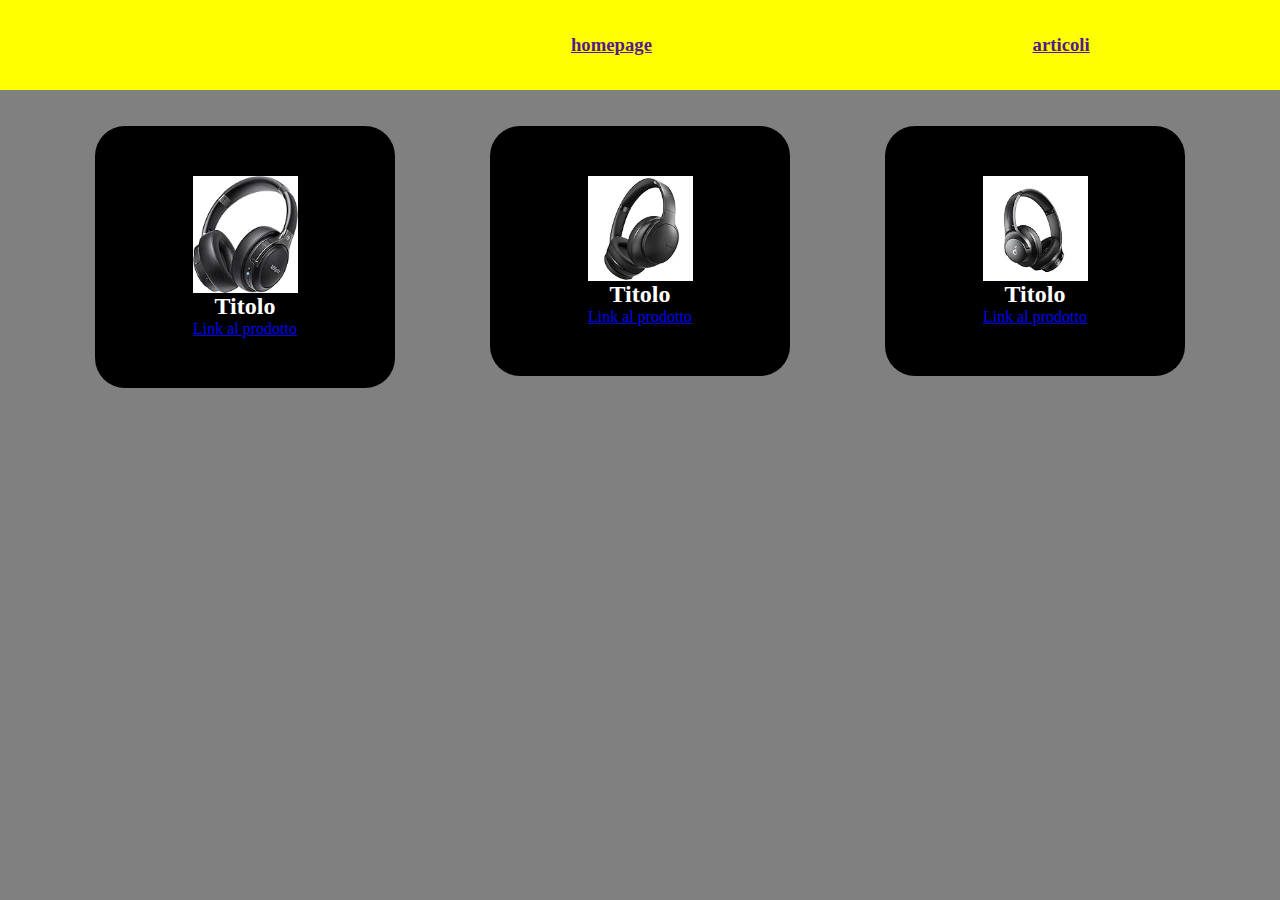
<file: index.html>
<!DOCTYPE html>
<html lang="en">
<head>
    <meta charset="UTF-8">
    <meta name="viewport" content="width=device-width, initial-scale=1.0">
    <title>Document</title>

    <link rel="stylesheet" href="style.css">
</head>
<body>

    <main>

        <nav class="navbar">
            <a href="">
                <div></div>
            </a>
            <a href="">
                <h3>homepage</h3>
            </a>
            <a href="">
                <h3>articoli</h3>
            </a>
        </nav>

        <section class="container">

            <article class="card">
                <img src="materials/C1.jpg" alt="">
                <h2>Titolo</h2>
                <a href="art1.html">Link al prodotto</a>
            </article>

            <article class="card">
                <img src="materials/C2.jpg" alt="">
                <h2>Titolo</h2>
                <a href="art2.html">Link al prodotto</a>
            </article>

            <article class="card">
                <img src="materials/C3.jpg" alt="">
                <h2>Titolo</h2>
                <a href="art3.html">Link al prodotto</a>
            </article>

        </section>

    </main>
    
</body>
</html>
</file>
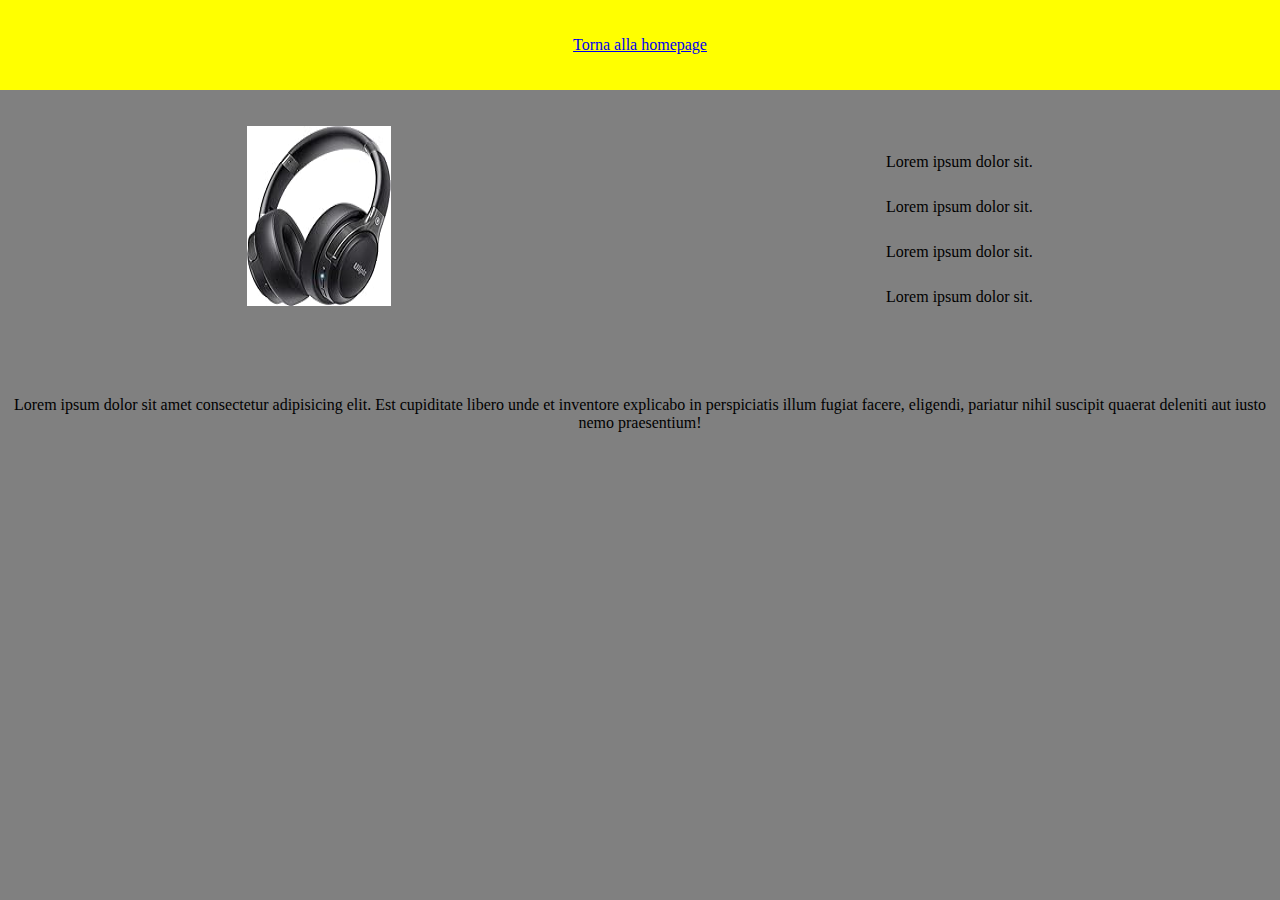
<file: art1.html>
<!DOCTYPE html>
<html lang="en">
<head>
    <meta charset="UTF-8">
    <meta name="viewport" content="width=device-width, initial-scale=1.0">
    <title>Document</title>

    <link rel="stylesheet" href="style.css">

</head>
<body>

    <main>

        <nav class="nav">
            <a href="index.html">Torna alla homepage</a>
        </nav>

        <section>
            <div class="artContainer">
                <img src="materials/C1.jpg" alt="">
                <div>
                    <p>Lorem ipsum dolor sit.</p>
                    <p>Lorem ipsum dolor sit.</p>
                    <p>Lorem ipsum dolor sit.</p>
                    <p>Lorem ipsum dolor sit.</p>
                </div>
            </div>
            <p class="description">
                Lorem ipsum dolor sit amet consectetur adipisicing elit. Est cupiditate libero unde et inventore explicabo in perspiciatis illum fugiat facere, eligendi, pariatur nihil suscipit quaerat deleniti aut iusto nemo praesentium!

            </p>
        </section>

    </main>
    
</body>
</html>
</file>
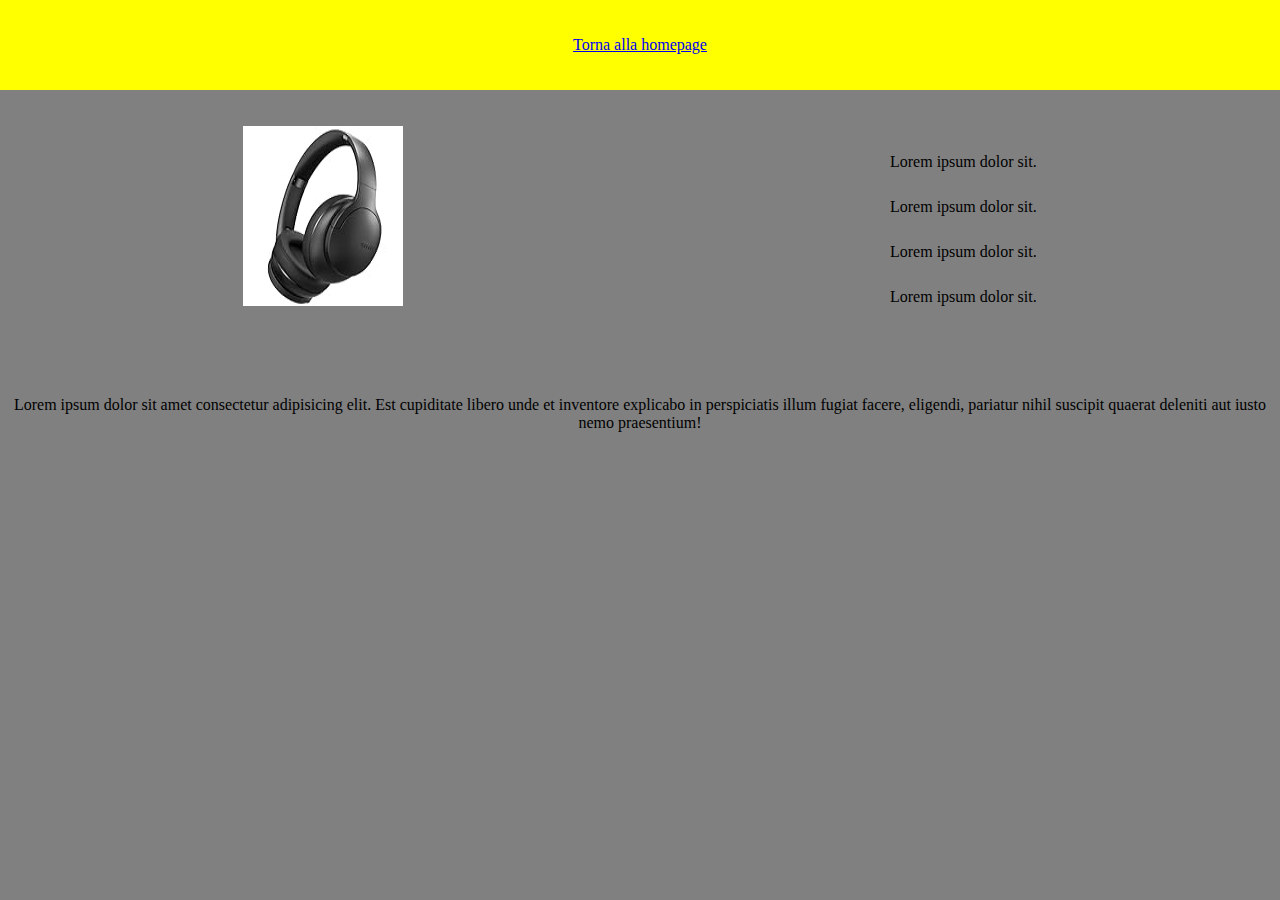
<file: art2.html>
<!DOCTYPE html>
<html lang="en">
<head>
    <meta charset="UTF-8">
    <meta name="viewport" content="width=device-width, initial-scale=1.0">
    <title>Document</title>

    <link rel="stylesheet" href="style.css">

</head>
<body>

    <main>

        <nav class="nav">
            <a href="index.html">Torna alla homepage</a>
        </nav>

        <section>
            <div class="artContainer">
                <img src="materials/C2.jpg" alt="">
                <div>
                    <p>Lorem ipsum dolor sit.</p>
                    <p>Lorem ipsum dolor sit.</p>
                    <p>Lorem ipsum dolor sit.</p>
                    <p>Lorem ipsum dolor sit.</p>
                </div>
            </div>
            <p class="description">Lorem ipsum dolor sit amet consectetur adipisicing elit. Est cupiditate libero unde et inventore explicabo in perspiciatis illum fugiat facere, eligendi, pariatur nihil suscipit quaerat deleniti aut iusto nemo praesentium!</p>
        </section>

    </main>
    
</body>
</html>
</file>
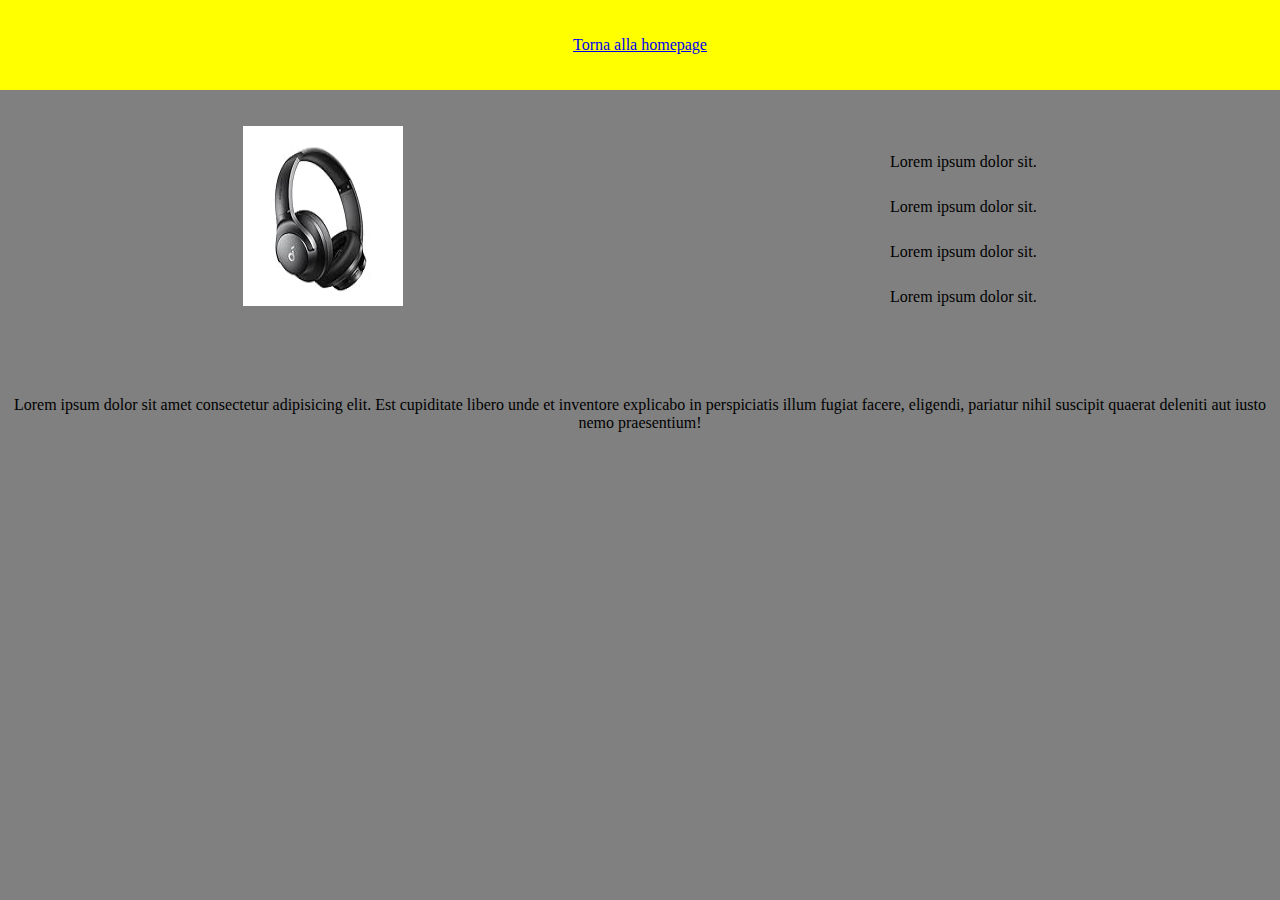
<file: art3.html>
<!DOCTYPE html>
<html lang="en">
<head>
    <meta charset="UTF-8">
    <meta name="viewport" content="width=device-width, initial-scale=1.0">
    <title>Document</title>

    <link rel="stylesheet" href="style.css">

</head>
<body>

    <main>

        <nav class="nav">
            <a href="index.html">Torna alla homepage</a>
        </nav>

        <section>
            <div class="artContainer">
                <img src="materials/C3.jpg" alt="">
                <div>
                    <p>Lorem ipsum dolor sit.</p>
                    <p>Lorem ipsum dolor sit.</p>
                    <p>Lorem ipsum dolor sit.</p>
                    <p>Lorem ipsum dolor sit.</p>
                </div>
            </div>
            <p class="description">Lorem ipsum dolor sit amet consectetur adipisicing elit. Est cupiditate libero unde et inventore explicabo in perspiciatis illum fugiat facere, eligendi, pariatur nihil suscipit quaerat deleniti aut iusto nemo praesentium!</p>
        </section>

    </main>
    
</body>
</html>
</file>
<file: style.css>
*
{
    margin: 0;
    padding: 0;
    border: 0;
}

body
{
    background-color: gray;
}

section
{
    padding-top: 14vh;
}

.navbar
{
    background-color: yellow;
    width: 100%;
    height: 10vh;

    position: fixed;

    display: flex;
    justify-content: space-around;
    align-items: center;
}

.container
{
    display: flex;
    justify-content: space-evenly;
}

.card
{
    width: 300px;
    height: 50%;

    padding-top: 50px;
    padding-bottom: 50px;

    background-color: black;
    border-radius: 30px;

    display: flex;
    flex-direction: column;
    align-items: center;
}

.card >img
{
    width: 35%;
    height: auto;
    background-color: black;
}

.card>h2
{
    background-color: black;
    color: white;

}

.card>a
{
    background-color: black;
}

/* art classes */

p
{
    padding-top: 3vh;
}

.nav
{
    background-color: yellow;
    width: 100%;
    height: 10vh;

    position: fixed;

    display: flex;
    justify-content: center;
    align-items: center;
}

.artContainer
{
    display: flex;
    justify-content: space-around;
}

.description
{
    padding-top: 10vh ;
    text-align: center;
}
</file>
